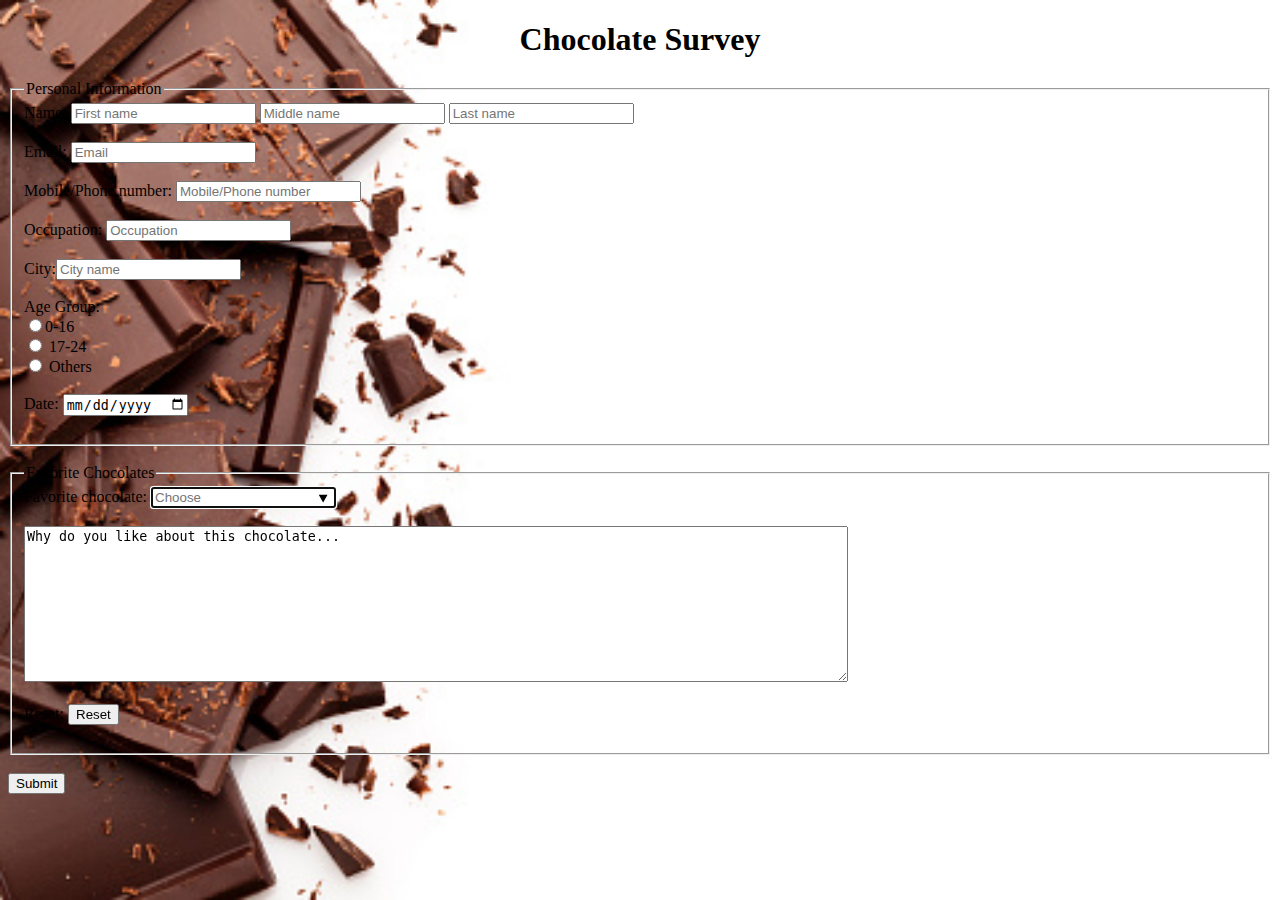
<file: index.html>
<!DOCTYPE html>
<html lang="en">
    <head><title>Chocolate Survey Form</title></head>
    <link rel="stylesheet" href="C:\Users\nkmis\OneDrive\Desktop\ruchika\Web development practice\CSS FILEs\style.css">
    <style>
    body{
      background-image: url('choco bckground1.jpg');
      background-repeat: no-repeat;
      background-attachment: fixed;
      background-size: cover;
      }</style>
    <body>
      
        <h1 align="center">Chocolate Survey</h1>
        <form > 
          <fieldset><legend>Personal Information</legend>
            Name:
            <input type="text" placeholder="First name" maxlength="20" required >
            <input type="text" placeholder="Middle name" maxlength="20">
            <input type="text" placeholder="Last name" maxlength="20" required  ><br>
            <br>
            Email:
            <input type="text" placeholder="Email" >
            <br><br>
            Mobile/Phone number:
            <input type="text" placeholder="Mobile/Phone number" required ><br>
            <br>
            Occupation:
            <input type="text" placeholder="Occupation" required ><br>
            <br>
            City:<input type="text" placeholder="City name" ><br><br>
            Age Group:<br>
                <input type="radio" name="0-16">0-16<br>
                <input type="radio" name="17-24"> 17-24<br>
                <input type="radio" name="25-60"> Others<br><br>
           Date:
           <input type="date"><br><br>
           
         </fieldset><br>
         <fieldset ><legend>Favorite Chocolates</legend>
          Favorite chocolate:
            <input type="text" placeholder="Choose" list="Chocolates name" autofocus>
            <datalist id="Chocolates name">
                <option value="Five star">
                <option value="dairy milk">
                <option value="Kit kat">
                <option value="Kinder">
                <option value="Hersheys">
                <option value="Perk">
                <option value="Galaxy">
                <option value="ferrero Rocher"> 
            </datalist>
           
            <br><br>
            <textarea rows="10" cols="100" placeholder="write note">Why do you like about this chocolate...</textarea>
            <br><br>Reset:
            <input type="reset"><br><br> 
        </fieldset>
             <br>
             <div> <input type="submit" >
            </div>
             </form>
    </body>
</html>
</file>
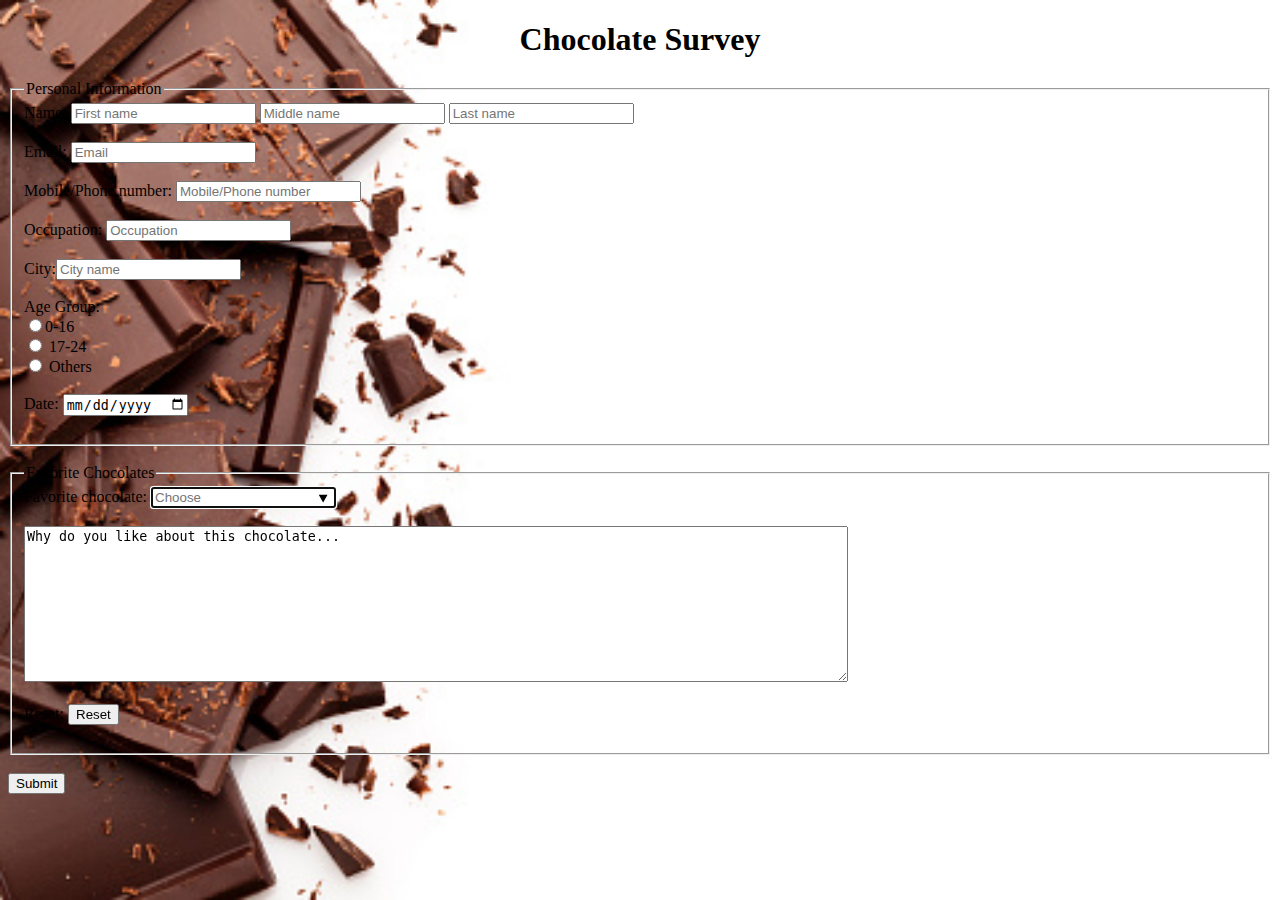
<file: Chocolate survey form project.html>
<!DOCTYPE html>
<html lang="en">
    <head><title>Chocolate Survey Form</title></head>
    <link rel="stylesheet" href="C:\Users\nkmis\OneDrive\Desktop\ruchika\Web development practice\CSS FILEs\Chocolate survey form.css">
    <style>
    body{
      background-image: url('choco bckground1.jpg');
      background-repeat: no-repeat;
      background-attachment: fixed;
      background-size: cover;
      }</style>
    <body>
      
        <h1 align="center">Chocolate Survey</h1>
        <form > 
          <fieldset><legend>Personal Information</legend>
            Name:
            <input type="text" placeholder="First name" maxlength="20" required >
            <input type="text" placeholder="Middle name" maxlength="20">
            <input type="text" placeholder="Last name" maxlength="20" required  ><br>
            <br>
            Email:
            <input type="text" placeholder="Email" >
            <br><br>
            Mobile/Phone number:
            <input type="text" placeholder="Mobile/Phone number" required ><br>
            <br>
            Occupation:
            <input type="text" placeholder="Occupation" required ><br>
            <br>
            City:<input type="text" placeholder="City name" ><br><br>
            Age Group:<br>
                <input type="radio" name="0-16">0-16<br>
                <input type="radio" name="17-24"> 17-24<br>
                <input type="radio" name="25-60"> Others<br><br>
           Date:
           <input type="date"><br><br>
           
         </fieldset><br>
         <fieldset ><legend>Favorite Chocolates</legend>
          Favorite chocolate:
            <input type="text" placeholder="Choose" list="Chocolates name" autofocus>
            <datalist id="Chocolates name">
                <option value="Five star">
                <option value="dairy milk">
                <option value="Kit kat">
                <option value="Kinder">
                <option value="Hersheys">
                <option value="Perk">
                <option value="Galaxy">
                <option value="ferrero Rocher"> 
            </datalist>
           
            <br><br>
            <textarea rows="10" cols="100" placeholder="write note">Why do you like about this chocolate...</textarea>
            <br><br>Reset:
            <input type="reset"><br><br> 
        </fieldset>
             <br>
             <div> <input type="submit" >
            </div>
             </form>
    </body>
</html>
</file>
